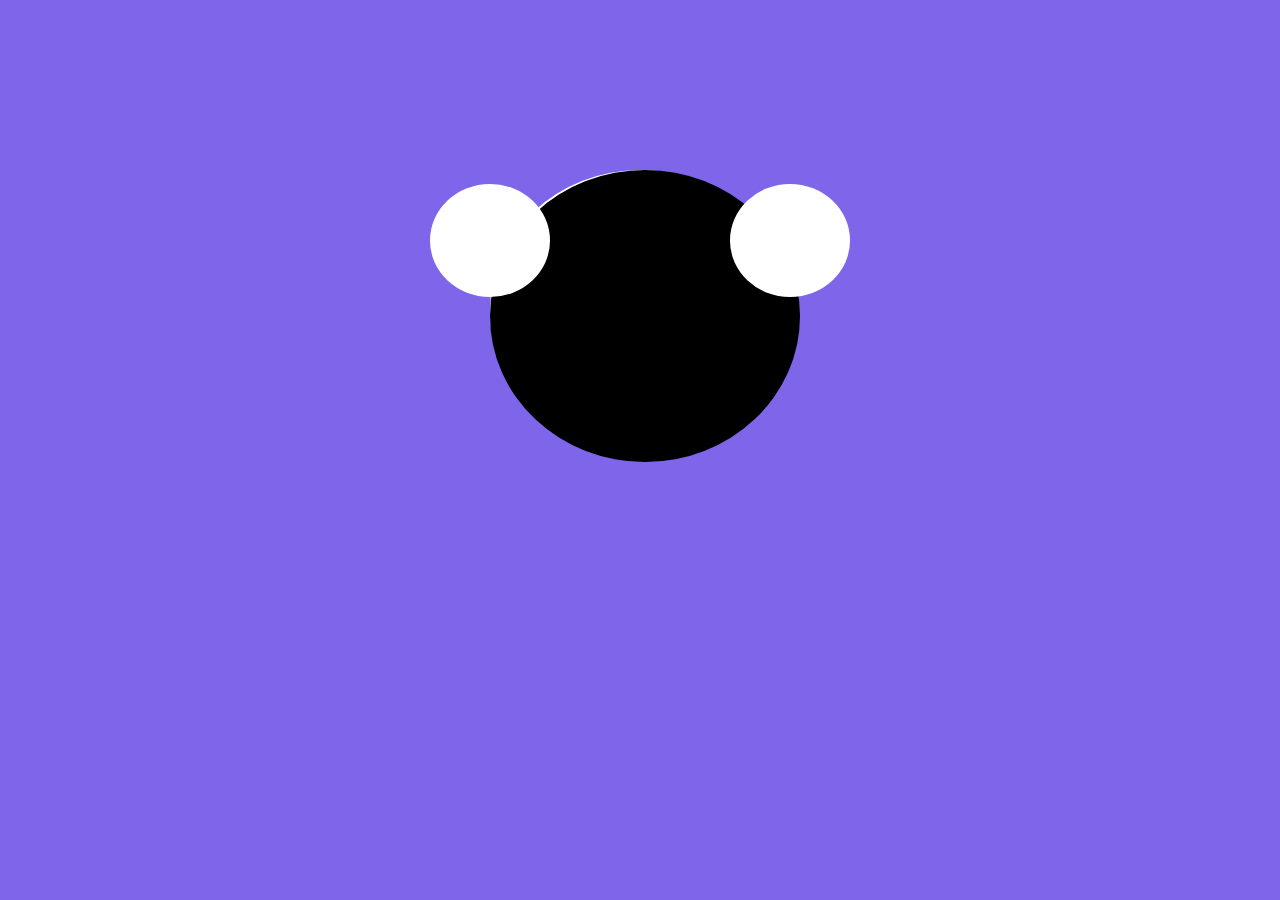
<file: Bear Cub/bear.html>
<link rel="stylesheet" type="text/css" href="bear.css">
<body>
  <div class="box">
    <div class="head">
      <div class="head-copy"></div>
      <div class="right-ear">
        <div class="inner-ear"></div>
      </div>
      <div class="left-ear">
        <div class="inner-ear"></div>
      </div>
      <div class="left-eye"></div>
      <div class="right-eye"></div>
      <div class="nose"></div>
      <div class="mouth"></div>
    </div>
  </div>
</body>
</file>
<file: Bear Cub/bear.css>
body{
  background:#7F65EA;
}

.box{
  position: relative;
  margin: auto;
  display: block;
  margin-top: 8%;
  width: 600px;
  height: 420px;
  background: none
}

.head{
  position:absolute;
  background:white;
  top:16.5%;
  left: 25%;
  width: 50%;
  height: 67%;
  border-radius:50%;
}

.head-copy{
  background:black;
  z-index:2;
  width:100%;
  height:100%;
  border-radius:50%;
    border:5px solid black
}

.left-eye{
  background:black;
  position: absolute;
  width:10%;
  height:10%;
  left:30%;
  top:37%;
  z-index:2;
  border-radius:50%;
}

.right-eye{
  background:black;
  position: absolute;
  width:10%;
  height:10%;
  right:30%;
  top:37%;
  z-index:2;
  border-radius:50%;
}

.left-ear{
  position:absolute;
  width: 40%;
  height: 40%;
  left: -20%;
  top:5%;
  background:white;
  border-radius:50%;
  z-index:0;
}

.right-ear{
  position:absolute;
  width: 40%;
  height: 40%;
  right: -20%;
  top:5%;
  background:white;
  border-radius:50%;
  z-index:1
}
</file>
